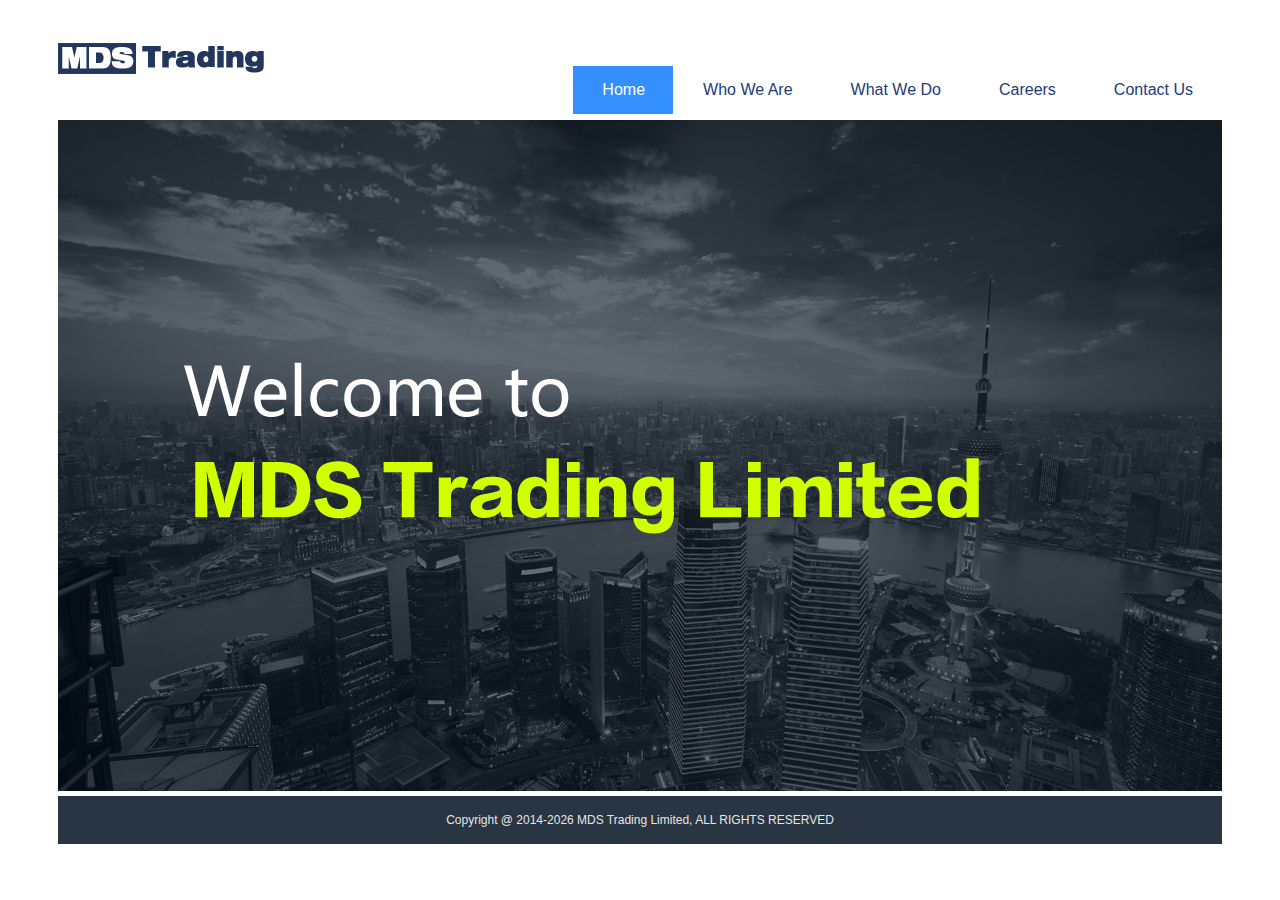
<file: index.html>
<!doctype html>
<html lang="en">

<head>
    <meta charset="UTF-8">
    <title>Home - MDS</title>
    <meta name="keywords" content="">
    <meta name="description" content="">
    <meta http-equiv="X-UA-Compatible" content="IE=edge,chrome=1">
    <meta name="author" content="chuanku">
    <Link href="/favicon.ico" rel="shortcut icon">
    <link rel="stylesheet" href="/style/public.css">
    <link rel="stylesheet" href="/style/style.css">
    <!--[if lt IE 9]>
    <script src="/js/html5shiv.js"></script>
    <script src="/js/respond.min.js"></script>
    <![endif]-->
</head>

<body>
    <div class="container">
        <header class="clearfix">
            <a href="/"><img class="logo" src="/images/logo.png" alt="MDS"></a>
            <nav>
                <ul class="clearfix">
                    <li class="active"><a href="/">Home</a></li>
                    <li><a href="/who.html">Who We Are</a></li>
                    <li><a href="/what.html">What We Do</a></li>
                    <li><a href="/careers.html">Careers</a></li>
                    <li><a href="/contact.html">Contact Us</a></li>
                </ul>
                <div class="back"></div>
            </nav>
        </header>
    </div>
    <div class="container">
        <img src="images/banner.jpg" alt="MDS banner">
        <img class="welcome" src="images/welcome.png" alt="welcome to MDS">
    </div>
    <div class="container">
        <footer>
            Copyright @ 2014-<script>new Date().getFullYear()>document.write(new Date().getFullYear());</script> MDS Trading Limited, ALL RIGHTS RESERVED
        </footer>
    </div>
    <script src="/js/jquery.min.js"></script>
    <script src="/js/app.js"></script>
</body>

</html>
</file>
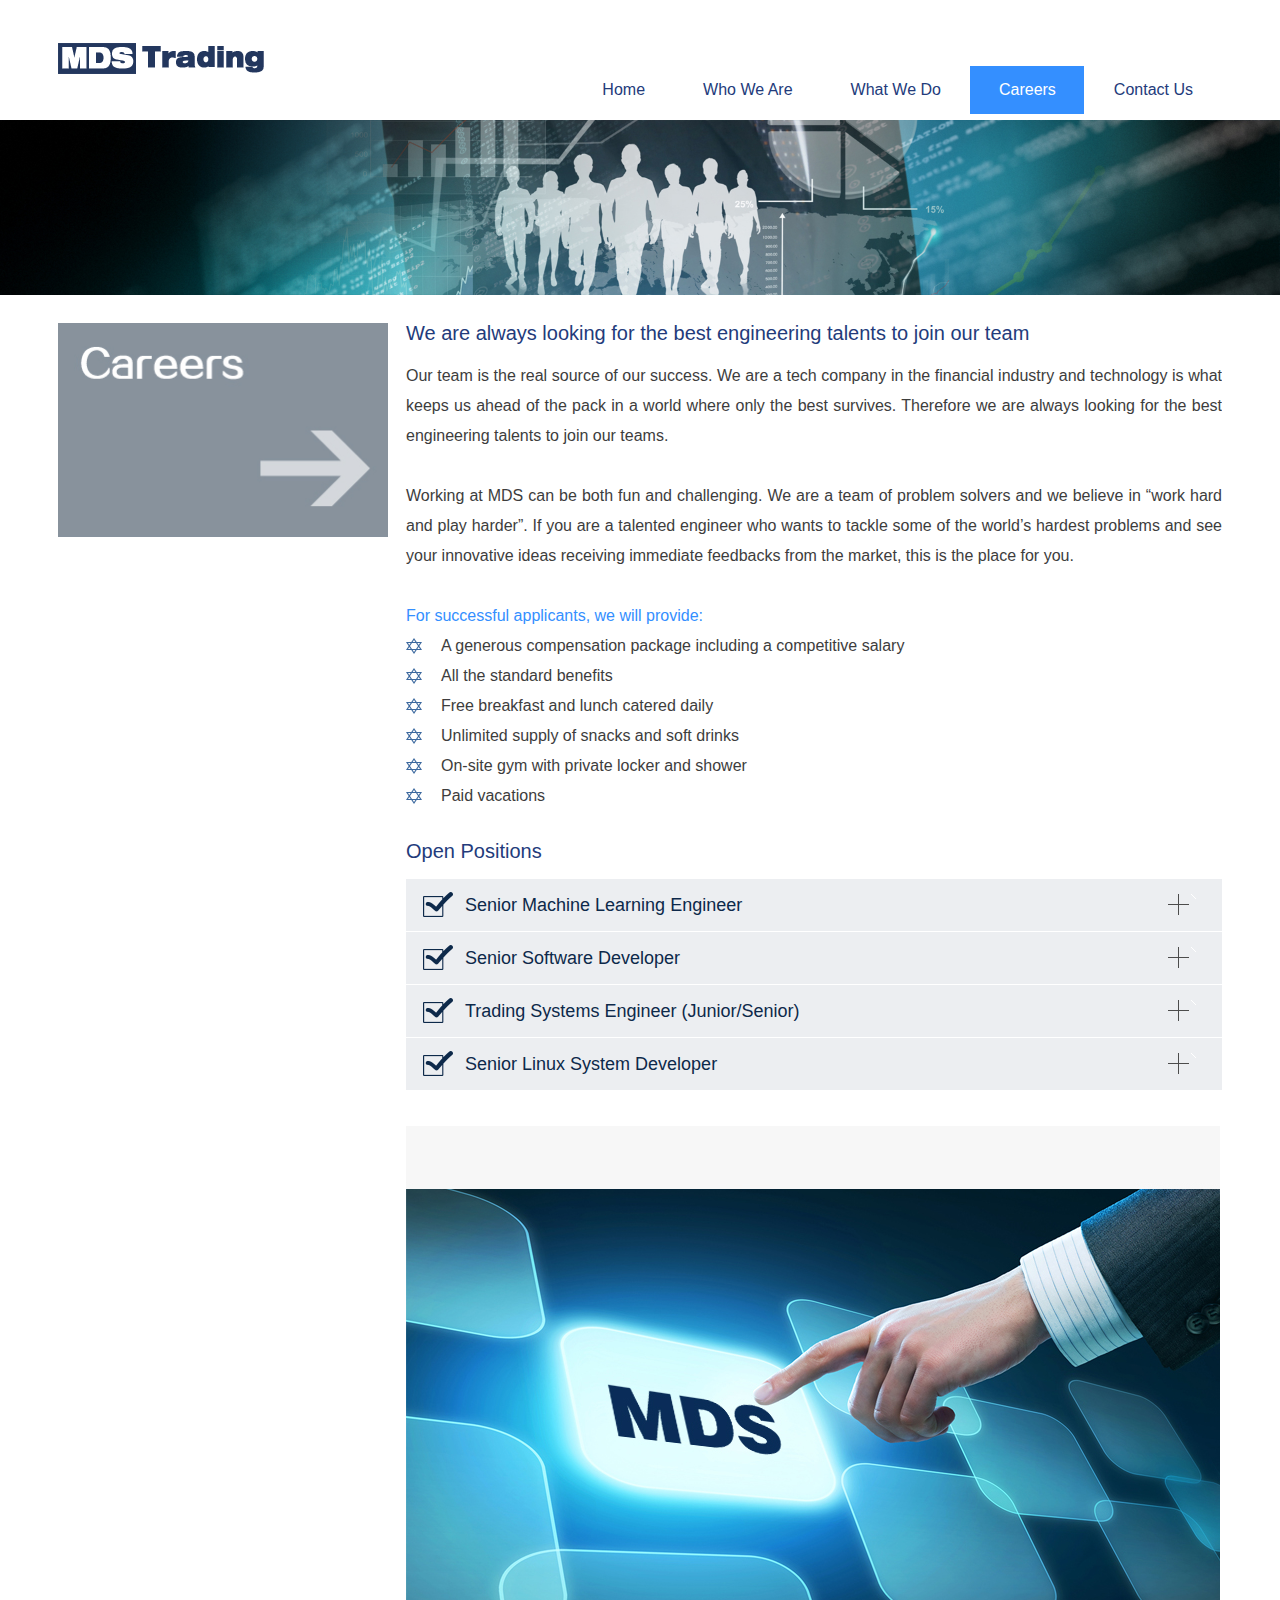
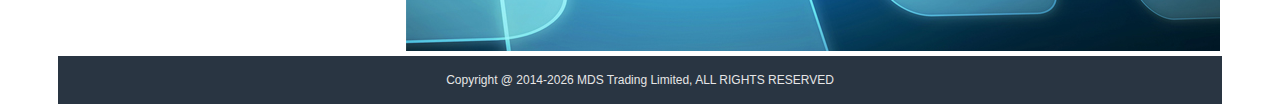
<file: careers.html>
<!doctype html>
<html lang="en">

<head>
    <meta charset="UTF-8">
    <title>Careers - MDS</title>
    <meta http-equiv="X-UA-Compatible" content="IE=edge,chrome=1">
    <meta name="author" content="chuanku">
    <Link href="/favicon.ico" rel="shortcut icon">
    <link rel="stylesheet" href="/style/public.css">
    <link rel="stylesheet" href="/style/style.css">
    <!--[if lt IE 9]>
    <script src="/js/html5shiv.js"></script>
    <script src="/js/respond.min.js"></script>
    <![endif]-->
</head>

<body>
    <div class="container">
        <div class="container">
            <header class="clearfix">
                <a href="/"><img class="logo" src="/images/logo.png" alt="MDS"></a>
                <nav>
                    <ul class="clearfix">
                        <li><a href="/">Home</a></li>
                        <li><a href="/who.html">Who We Are</a></li>
                        <li><a href="/what.html">What We Do</a></li>
                        <li class="active"><a href="/careers.html">Careers</a></li>
                        <li><a href="/contact.html">Contact Us</a></li>
                    </ul>
                </nav>
            </header>
        </div>
    </div>
    <div class="banner"><img src="/images/banner4.jpg" alt="MDS banner"></div>
    <div class="main container clearfix">
        <div class="sidemenu"><img src="/images/careers.jpg" alt="careers"></div>
        <div class="content">
            <h2>We are always looking for the best engineering talents to join our team</h2>
            <P>Our team is the real source of our success. We are a tech company in the financial industry and technology is what keeps us ahead of the pack in a world where only the best survives. Therefore we are always looking for the best engineering talents to join our teams.</P>
            <P>Working at MDS can be both fun and challenging. We are a team of problem solvers and we believe in “work hard and play harder”. If you are a talented engineer who wants to tackle some of the world’s hardest problems and see your innovative ideas receiving immediate feedbacks from the market, this is the place for you.</P>
            <h3>For successful applicants, we will provide:</h3>
            <div class="provide">
                <P>A generous compensation package including a competitive salary</P>
                <P>All the standard benefits</P>
                <P>Free breakfast and lunch catered daily</P>
                <P>Unlimited supply of snacks and soft drinks</P>
                <P>On-site gym with private locker and shower</P>
                <P>Paid vacations</P>
            </div>
            <h2>Open Positions</h2>
            <div class="joblist">
                <ul>
                    <li>
                        <a class="title"><i></i>Senior Machine Learning Engineer <span></span></a>
                        <div class="infos">
                            <P>Individuals in this role are experts on cutting edge machine learning technologies such as recurrent/convolutional neural networks and deep learning. You will have access to huge and high quality market data and will utilize your ML expertise to develop innovative and profitable trading ideas and algos.</P>
                            <div class="require">
                                <h3>Requirements:</h3>
                                <P>Graduate degree (MS or PhD) in Computer Science, Electrical Engineering, Mathematics or related fields from a top university (985 preferred) with research experience in Artificial Intelligence and Machine Learning</P>
                                <P>5+ years of related work experience (2+ years for a PhD) in an AI/ML heavy environment, such as the AI/ML teams at BAT and other top Internet/AI companies</P>
                                <P>Practical experience in applying Machine Learning at scale to technical fields such as big data mining, speech/image recognition, natural language processing, autonomous driving, signal processing and time series analysis, recommendation/targeting/ranking systems and etc.</P>
                                <P>Solid background as a software engineer and familiar with C++ and Python</P>
                                <P>Excellent communication skills, both verbal and written</P>
                                <P>No prior experience or coursework in Finance is required</P>
                            </div>
                        </div>
                    </li>
                    <li>
                        <a class="title"><i></i>Senior Software Developer <span></span></a>
                        <div class="infos">
                            <P>Our software developers work on developing and enhancing our fully automated trading system written in C++. They will focus on both functions and performance of all core components of the system, which includes market data processing, internal messaging, order preparation and entry, risk monitoring and control. They will work closely with our traders and operations to solve problems at source code level.</P>
                            <div class="require">
                                <h3>Requirements:</h3>
                                <P>Bachelor’s degree and above in Computer Science or Computer Engineering or a related field from a top school (985 preferred)</P>
                                <P>5+ years of relevant experience in software development in Linux environment with excellent design, coding, debugging and problem solving skills</P>
                                <P>Expert C++ programming skills with a thorough understanding of the language (abstraction mechanisms, STL)</P>
                                <P>Strong understanding of Linux kernel, network communication, and performance tuning</P>
                                <P>Mastery of at least one scripting language, BASH or Python preferred</P>
                                <P>Excellent communication skills, both verbal and written</P>
                                <P>Experience in developing low latency systems is a plus</P>
                                <P>No prior experience or coursework in Finance is required</P>
                            </div>
                        </div>
                    </li>
                    <li>
                        <a class="title"><i></i>Trading Systems Engineer (Junior/Senior)<span></span></a>
                        <div class="infos">
                            <P>This role is very critical to the smooth operation of our business and individual in this role is tasked with making sure our production trading system is in perfect shape. They will monitor the health of our trading system, diagnose and resolve issues, deploy production changes, create tools to improve our operational efficiencies, and set up new trading venues. Due to the software driven nature of our business, trading systems engineers should expect to spend about 70% of their time writing code.</P>
                            <div class="require">
                                <h3>Requirements:</h3>
                                <P>Bachelor’s degree and above in Computer Science or Computer Engineering or a related field from a top school (985 preferred)</P>
                                <P>2+ years (5+ for senior role) of relevant experience in DevOps or software development in Linux environment</P>
                                <P>Excellent trouble-shooting skills and able to analyze and resolve complex issues from end to end, including application, operating system, cpu/memory, storage subsystems, and network connectivity.</P>
                                <P>Excellent scripting skills in BASH and Python</P>
                                <P>Software development experience with at least one high level programming language, C++ or Java preferred</P>
                                <P>Excellent communication skills, both verbal and written</P>
                                <P>Production support experience in a mission-critical environment is a plus</P>
                                <P>No prior experience or coursework in Finance is required</P>
                            </div>
                        </div>
                    </li>
                    <li>
                        <a class="title"><i></i>Senior Linux System Developer<span></span></a>
                        <div class="infos">
                            <P>Individual in this role is our expert on everything related to Linux Operating System. The systems team ensures that the underlying system is supporting our trading application to run at the highest possible level of performance. They investigate issues and provide solutions at source code level so we don’t have to play guessing games with the vendors. They are the go-to persons when developers and operations encountered functional or performance problems that can only be solved at lower level of the stack.</P>
                            <div class="require">
                                <h3>Requirements:</h3>
                                <P>Bachelor’s degree and above in Computer Science or Computer Engineering or a related field from a top school (985 preferred)</P>
                                <P>5+ years of relevant experience in Linux system software development with C/C++</P>
                                <P>Expert knowledge of Linux kernel and the ability to customize it at source code level, including process management, memory management, device management, file systems and network stack</P>
                                <P>Familiar with standard Linux kernel customization, packaging and release process</P>
                                <P>Experience in multithreaded, high concurrency and low latency systems is a strong plus</P>
                                <P>Excellent communication skills, both verbal and written</P>
                                <P>No prior experience or coursework in Finance is required</P>
                            </div>
                        </div>
                    </li>
                </ul>
            </div>
            <img src="/images/careers1.jpg" alt="MDS careers">
        </div>
    </div>
    <div class="container">
        <footer>
            Copyright @ 2014-<script>new Date().getFullYear()>document.write(new Date().getFullYear());</script> MDS Trading Limited, ALL RIGHTS RESERVED
        </footer>
    </div>
    <script src="/js/jquery.min.js"></script>
    <script src="/js/app.js"></script>
</body>

</html>
</file>
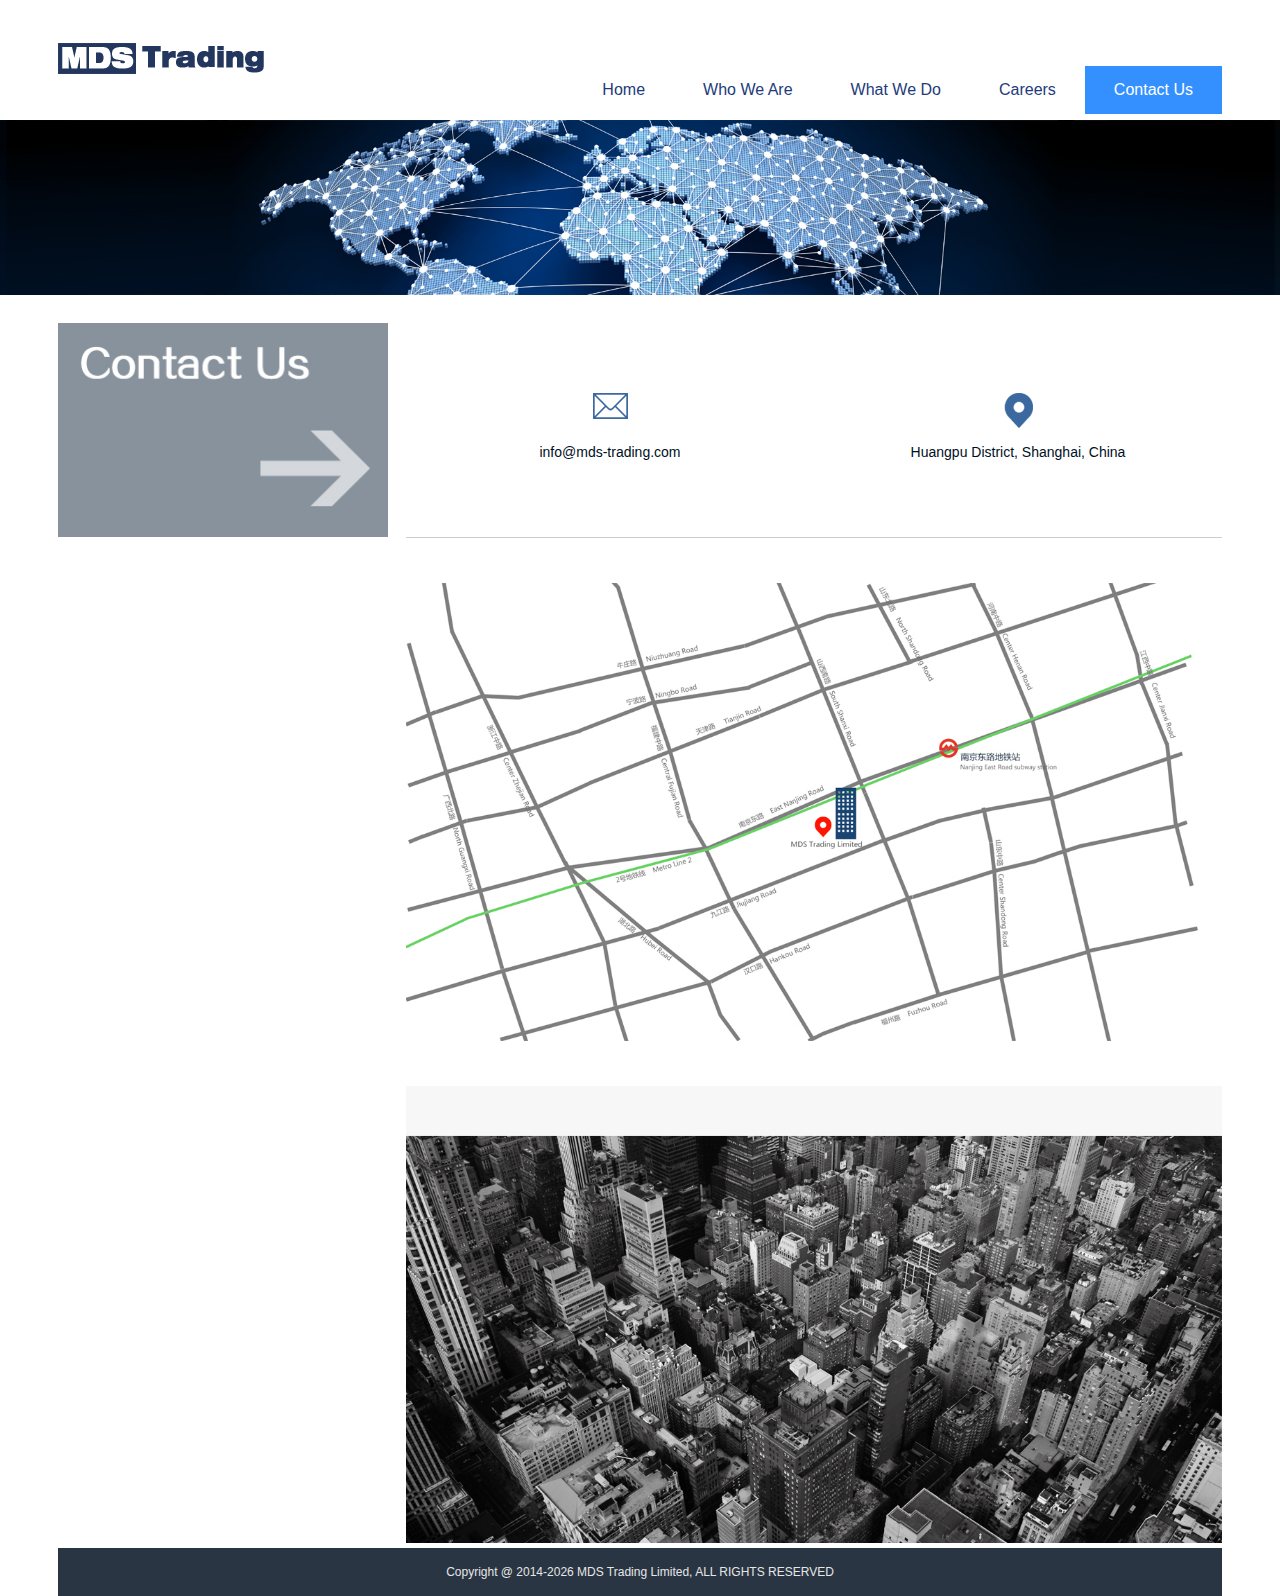
<file: contact.html>
<!doctype html>
<html lang="en">

<head>
    <meta charset="UTF-8">
    <title>Contact Us - MDS</title>
    <meta http-equiv="X-UA-Compatible" content="IE=edge,chrome=1">
    <meta name="author" content="chuanku">
    <Link href="/favicon.ico" rel="shortcut icon">
    <link rel="stylesheet" href="/style/public.css">
    <link rel="stylesheet" href="/style/style.css">
    <!--[if lt IE 9]>
    <script src="/js/html5shiv.js"></script>
    <script src="/js/respond.min.js"></script>
    <![endif]-->
</head>

<body>
    <div class="container">
        <div class="container">
            <header class="clearfix">
                <a href="/"><img class="logo" src="/images/logo.png" alt="MDS"></a>
                <nav>
                    <ul class="clearfix">
                        <li><a href="/">Home</a></li>
                        <li><a href="/who.html">Who We Are</a></li>
                        <li><a href="/what.html">What We Do</a></li>
                        <li><a href="/careers.html">Careers</a></li>
                        <li class="active"><a href="/contact.html">Contact Us</a></li>
                    </ul>
                </nav>
            </header>
        </div>
    </div>
    <div class="banner"><img src="/images/banner3.jpg" alt="MDS banner"></div>
    <div class="main container clearfix">
        <div class="sidemenu"><img src="/images/contact.jpg" alt="contact us"></div>
        <div class="content">
            <div class="contact clearfix">
                <div class="email">info@mds-trading.com</div>
                <div class="acord">Huangpu District, Shanghai, China</div>
            </div>
            <img src="/images/map.jpg" alt="MDS map" class="map">
            <img src="/images/contact1.jpg" alt="contact us">
        </div>
    </div>
    <div class="container">
        <footer>
            Copyright @ 2014-<script>new Date().getFullYear()>document.write(new Date().getFullYear());</script> MDS Trading Limited, ALL RIGHTS RESERVED
        </footer>
    </div>
    <script src="/js/jquery.min.js"></script>
    <script src="/js/app.js"></script>
</body>

</html>
</file>
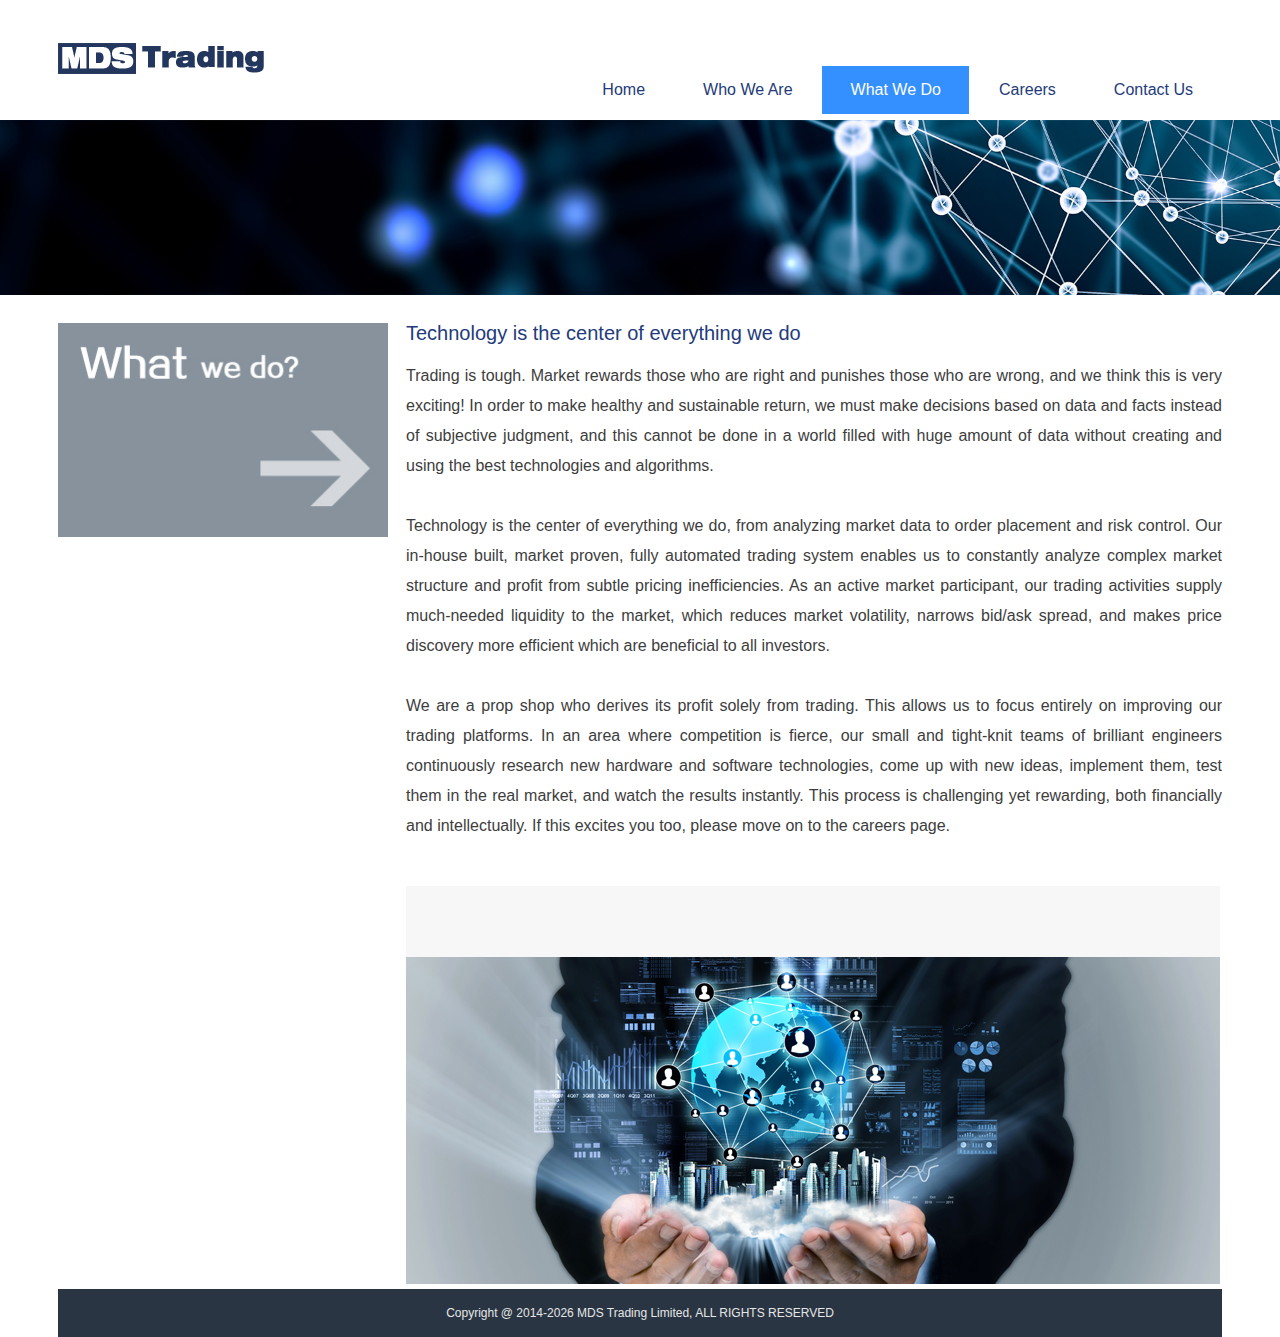
<file: what.html>
<!doctype html>
<html lang="en">

<head>
    <meta charset="UTF-8">
    <title>What We Do - MDS</title>
    <meta http-equiv="X-UA-Compatible" content="IE=edge,chrome=1">
    <meta name="author" content="chuanku">
    <Link href="/favicon.ico" rel="shortcut icon">
    <link rel="stylesheet" href="/style/public.css">
    <link rel="stylesheet" href="/style/style.css">
    <!--[if lt IE 9]>
    <script src="/js/html5shiv.js"></script>
    <script src="/js/respond.min.js"></script>
    <![endif]-->
</head>

<body>
    <div class="container">
        <div class="container">
            <header class="clearfix">
                <a href="/"><img class="logo" src="/images/logo.png" alt="MDS"></a>
                <nav>
                    <ul class="clearfix">
                        <li><a href="/">Home</a></li>
                        <li><a href="/who.html">Who We Are</a></li>
                        <li class="active"><a href="/what.html">What We Do</a></li>
                        <li><a href="/careers.html">Careers</a></li>
                        <li><a href="/contact.html">Contact Us</a></li>
                    </ul>
                </nav>
            </header>
        </div>
    </div>
    <div class="banner"><img src="/images/banner2.jpg" alt="MDS banner"></div>
    <div class="main container clearfix">
        <div class="sidemenu"><img src="/images/what.jpg" alt="What we do?"></div>
        <div class="content">
            <h2>
    Technology is the center of everything we do</h2>
            <p>
                Trading is tough. Market rewards those who are right and punishes those who are wrong, and we think this is very exciting! In order to make healthy and sustainable return, we must make decisions based on data and facts instead of subjective judgment, and this cannot be done in a world filled with huge amount of data without creating and using the best technologies and algorithms.</p>
            <p>
                Technology is the center of everything we do, from analyzing market data to order placement and risk control. Our in-house built, market proven, fully automated trading system enables us to constantly analyze complex market structure and profit from subtle pricing inefficiencies. As an active market participant, our trading activities supply much-needed liquidity to the market, which reduces market volatility, narrows bid/ask spread, and makes price discovery more efficient which are beneficial to all investors.</p>
            <p>
                We are a prop shop who derives its profit solely from trading. This allows us to focus entirely on improving our trading platforms. In an area where competition is fierce, our small and tight-knit teams of brilliant engineers continuously research new hardware and software technologies, come up with new ideas, implement them, test them in the real market, and watch the results instantly. This process is challenging yet rewarding, both financially and intellectually. If this excites you too, please move on to the careers page.</p>
            <img alt="what we do" src="/images/what1.jpg" />
        </div>
    </div>
    <div class="container">
        <footer>
            Copyright @ 2014-<script>new Date().getFullYear()>document.write(new Date().getFullYear());</script> MDS Trading Limited, ALL RIGHTS RESERVED
        </footer>
    </div>
    <script src="/js/jquery.min.js"></script>
    <script src="/js/app.js"></script>
</body>

</html>
</file>
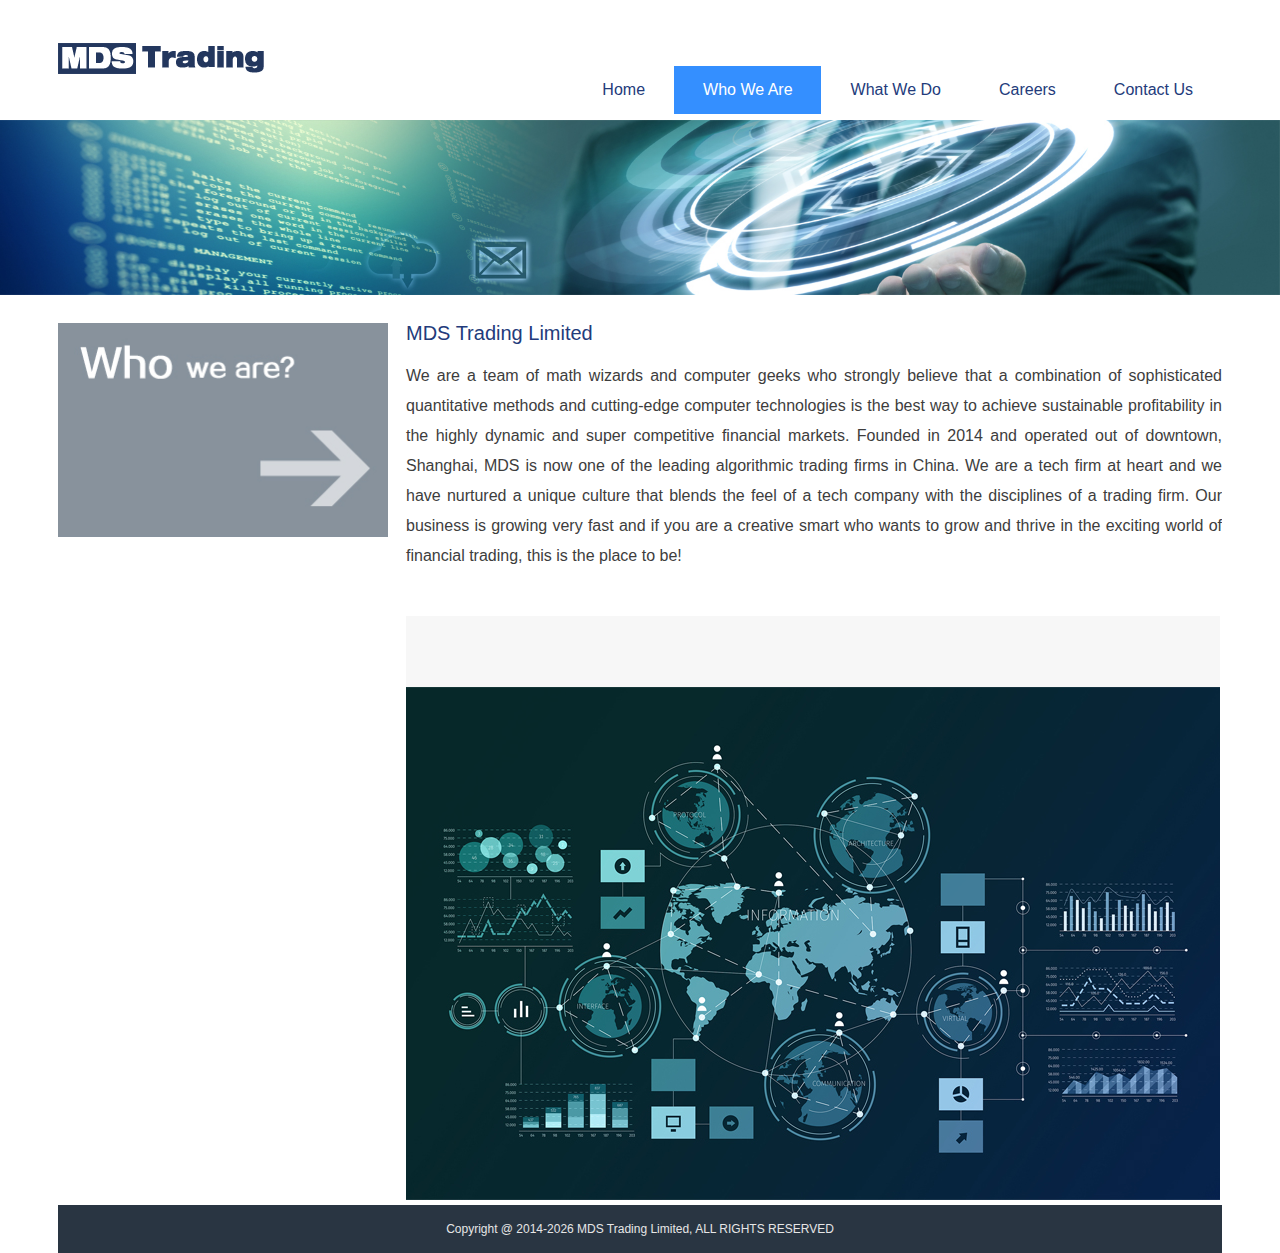
<file: who.html>
<!doctype html>
<html lang="en">

<head>
    <meta charset="UTF-8">
    <title>Who We Are - MDS</title>
    <meta http-equiv="X-UA-Compatible" content="IE=edge,chrome=1">
    <meta name="author" content="chuanku">
    <Link href="/favicon.ico" rel="shortcut icon">
    <link rel="stylesheet" href="/style/public.css">
    <link rel="stylesheet" href="/style/style.css">
    <!--[if lt IE 9]>
    <script src="/js/html5shiv.js"></script>
    <script src="/js/respond.min.js"></script>
    <![endif]-->
</head>

<body>
    <div class="container">
        <div class="container">
            <header class="clearfix">
                <a href="/"><img class="logo" src="/images/logo.png" alt="MDS"></a>
                <nav>
                    <ul class="clearfix">
                        <li><a href="/">Home</a></li>
                        <li class="active"><a href="/who.html">Who We Are</a></li>
                        <li><a href="/what.html">What We Do</a></li>
                        <li><a href="/careers.html">Careers</a></li>
                        <li><a href="/contact.html">Contact Us</a></li>
                    </ul>
                </nav>
            </header>
        </div>
    </div>
    <div class="banner"><img src="/images/banner1.jpg" alt="MDS banner"></div>
    <div class="main container clearfix">
        <div class="sidemenu"><img src="/images/who.jpg" alt="Who we are?"></div>
        <div class="content">
            <h2>
    MDS Trading Limited</h2>
            <p>
                We are a team of math wizards and computer geeks who strongly believe that a combination of sophisticated quantitative methods and cutting-edge computer technologies is the best way to achieve sustainable profitability in the highly dynamic and super competitive financial markets. Founded in 2014 and operated out of downtown, Shanghai, MDS is now one of the leading algorithmic trading firms in China. We are a tech firm at heart and we have nurtured a unique culture that blends the feel of a tech company with the disciplines of a trading firm. Our business is growing very fast and if you are a creative smart who wants to grow and thrive in the exciting world of financial trading, this is the place to be!</p>
            <img alt="MDS" src="/images/who1.jpg" />
        </div>
    </div>
    <div class="container">
        <footer>
            Copyright @ 2014-<script>new Date().getFullYear()>document.write(new Date().getFullYear());</script> MDS Trading Limited, ALL RIGHTS RESERVED
        </footer>
    </div>
    <script src="/js/jquery.min.js"></script>
    <script src="/js/app.js"></script>
</body>

</html>
</file>
<file: style/public.css>
@charset utf-8;
* {
    margin: 0;
    padding: 0;
    list-style: none;
    border: 0;
    vertical-align:top;
}
/**英文两端对齐**/
/*text-align:justify;text-justify:newspaper*/
/**中文两端对齐**/
/*text-align:justify; text-justify:inter-ideograph*/
body {
    font-size: 12px;
    font-weight: normal;
    font-family: "microsoft yahei","微软雅黑";
    -webkit-text-size-adjust: 100%;
}
table{border-collapse: collapse;}
img {
    max-width: 100%;
    height: auto;
    display: block;
}
a:link,
a:hover,
a:focus {
  text-decoration: none;
}

a:focus {
  outline: 5px auto -webkit-focus-ring-color;
  outline-offset: -2px;
}
li {
    list-style: none;
}
h1,h2,h3,h4,h5,h6{font-weight: normal;font-size: 12px;}
.clearfix:after {
    content: ".";
    display: block;
    height: 0;
    clear: both;
    visibility: hidden
}
article, aside, details, figcaption, figure, footer, header, hgroup, main, menu, nav, section, summary{display: block;}
</file>
<file: style/style.css>
@font-face{font-family:yahei2;src:url(../font/yahei.ttf)}.container{width:1164px;margin:0 auto;position:relative;overflow:hidden}.active{background:#348fff}.active a{color:#fff}body{font-family:'microsoft yahei',arial,yahei2}header{margin-top:43px;margin-bottom:6px;font-size:16px}header a{color:#233b7b}header .logo{float:left}header nav{float:right;padding-top:23px;position:relative;z-index:9}header nav ul li{float:left;-webkit-transition:all 1s;-moz-transition:all 1s;-ms-transition:all 1s;-o-transition:all 1s;transition:all 1s}header nav ul li a{-webkit-box-shadow:-1px 0 #fff;-moz-box-shadow:-1px 0 #fff;box-shadow:-1px 0 #fff;display:block;padding:15px 29px;-webkit-transition:all 1s;-moz-transition:all 1s;-ms-transition:all 1s;-o-transition:all 1s;transition:all 1s}header nav ul li:hover{background:#348fff}header nav ul li:hover a{color:#fff}.welcome{position:absolute;left:126px;top:50%;margin-top:-94px;z-index:1}footer{background:#293542;margin-top:5px;color:#e6e6e6;line-height:48px;text-align:center}.banner{margin-bottom:28px}.banner img{width:100%}.main .sidemenu{width:330px;float:left;height:214px;background:#87929d;color:#fff}.main .content{width:816px;float:right;font-size:16px;color:#3d3d3d;text-align:justify;text-justify:newspaper;line-height:30px}.main .content img{padding-top:15px}.main .content p{margin-bottom:30px}.main .content h2{font-size:20px;color:#233b7b;padding-bottom:18px;line-height:20px}.main .content h3{color:#348fff;font-size:16px}.contact{padding:70px 0;text-align:center;color:#000f1e;font-size:14px;border-bottom:solid 1px #ccc;margin-bottom:30px}.contact .email{background:url(../images/email.png) center 0 no-repeat;width:50%;float:left;padding-top:44px}.contact .acord{background:url(../images/acord.png) center 0 no-repeat;width:50%;float:right;padding-top:44px}.map{margin-bottom:30px}.main .provide{margin-bottom:30px}.main .provide p{padding-left:35px;background:url(../images/star.png) 0 50% no-repeat;margin-bottom:0}.main .require{padding-bottom:50px}.main .require p{margin-bottom:0;padding-left:34px;background:url(../images/arrow.png) 0 9.5px no-repeat}.joblist ul{padding-bottom:20px}.joblist ul li{margin-bottom:1px}.joblist ul li .infos{padding-top:35px;display:none}.joblist ul li .title{font-size:18px;color:#0d294a;display:block;cursor:pointer;line-height:52px;background:#eceef1}.joblist ul li .title i{padding:26px 15px;display:inline-block;margin-left:17px;margin-right:12px;background:url(../images/icon-right.png) 0 50% no-repeat}.joblist ul li .title span{float:right;display:inline-block;margin-right:26px;padding:26px 14px;background:url(../images/icon-status.png) 0 50% no-repeat}.joblist ul li:last-child .require{padding-bottom:0}.joblist ul li.toggle .title{color:#fff;background:#617489}.joblist ul li.toggle .title i{background:url(../images/icon-right.png) 100% 50% no-repeat}.joblist ul li.toggle .title span{background:url(../images/icon-status.png) 100% 50% no-repeat}
</file>
